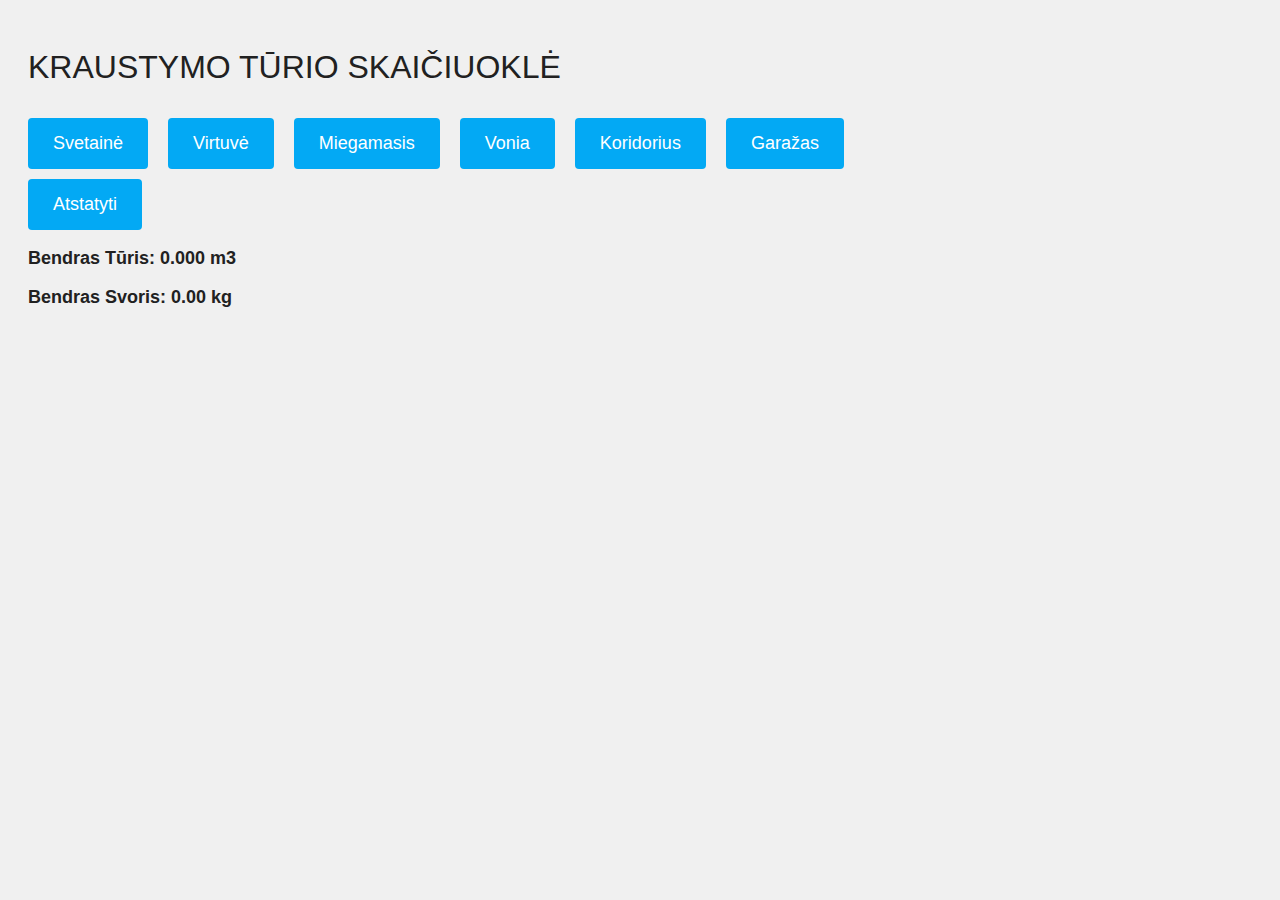
<file: index.html>
<!DOCTYPE html>
<html lang="lt">

<head>
    <meta charset="UTF-8">
    <meta name="viewport" content="width=device-width, initial-scale=1.0">
    <link rel="stylesheet" href="style.css">
    <title>Kraustymo Tūrio Skaičiuoklė</title>
</head>
<body>
    <h1>Kraustymo Tūrio Skaičiuoklė</h1>
    <div id="room-container">
        <button class="room-button" id="living-room">Svetainė</button>
        <button class="room-button" id="kitchen">Virtuvė</button>
        <button class="room-button" id="bedroom">Miegamasis</button>
        <button class="room-button" id="bathroom">Vonia</button>
        <button class="room-button" id="corridor">Koridorius</button>
        <button class="room-button" id="garage">Garažas</button>
    </div>
    <button id="reset-button">Atstatyti</button>
    <script src="script.js"></script>
    <script src="rooms.js"></script>
</body>
</html>
</file>
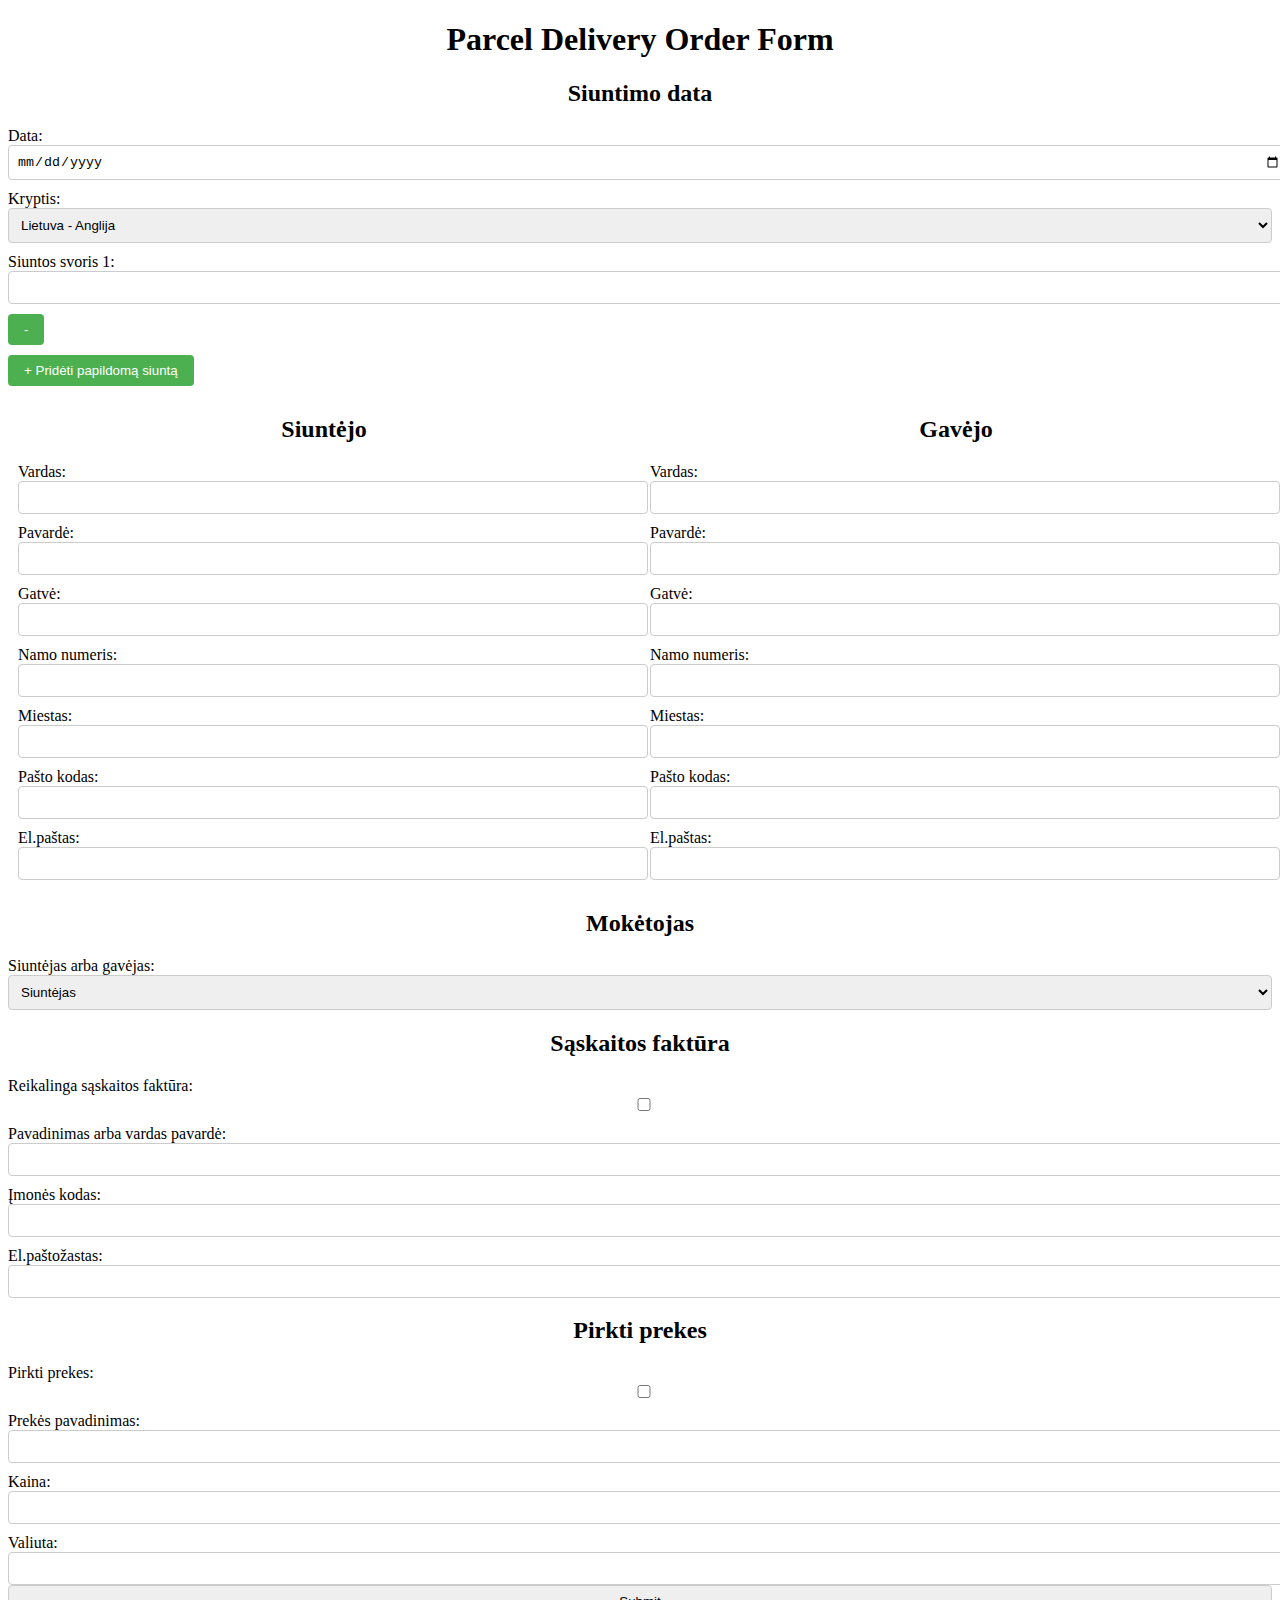
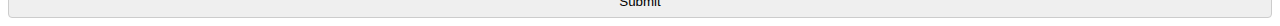
<file: form.html>
<!DOCTYPE html>
<html lang="en">
  <head>
    <meta charset="UTF-8" />
    <meta name="viewport" content="width=device-width, initial-scale=1.0" />
    <title>Document</title>
    <style>
      /* Form container */
      .container {
        max-width: 1000px;
        margin: 0 auto;
        padding: 20px;
        display: flex;
        flex-wrap: wrap;
      }

      .section {
        width: 100%;
        padding: 10px;
      }

      .two-columns {
        display: flex;
      }

      .column {
        flex: 1;
        padding: 10px;
      }

      /* Form heading */
      h1,
      h2 {
        text-align: center;
      }

      /* Form fields */
      label,
      button {
        display: block;
        margin-top: 10px;
      }

      input,
      select {
        width: 100%;
        padding: 8px;
        border-radius: 4px;
        border: 1px solid #ccc;
      }

      button {
        padding: 8px 16px;
        border-radius: 4px;
        background-color: #4caf50;
        color: #fff;
        border: none;
        cursor: pointer;
      }

      button:hover {
        background-color: #45a049;
      }

      @media screen and (max-width: 600px) {
        .two-columns {
          flex-direction: column;
        }
      }
    </style>
  </head>
  <body>
    <h1>Parcel Delivery Order Form</h1>

    <h2>Siuntimo data</h2>
    <label for="data">Data:</label>
    <input type="date" id="data" name="data" required /><br />

    <label for="kryptis">Kryptis:</label>
    <select id="kryptis" name="kryptis" required>
      <option value="lt_uk">Lietuva - Anglija</option>
      <option value="uk_lt">Anglija - Lietuva</option></select
    ><br />

    <div id="additional_shipments">
      <div class="additional-shipment">
        <label for="papildoma_siunta_svoris_1">Siuntos svoris 1:</label>
        <input
          type="number"
          id="papildoma_siunta_svoris_1"
          name="papildoma_siunta_svoris_1"
          required
        />
        <button type="button" onclick="removeAdditionalShipment(this)">
          -
        </button>
      </div>
    </div>
    <button type="button" onclick="addAdditionalShipment()">
      + Pridėti papildomą siuntą
    </button>
    <div class="two-columns">
      <div class="column">
        <h2>Siuntėjo</h2>
        <label for="siuntejo_vardas">Vardas:</label>
        <input
          type="text"
          id="siuntejo_vardas"
          name="siuntejo_vardas"
          required
        /><br />

        <label for="siuntejo_pavarde">Pavardė:</label>
        <input
          type="text"
          id="siuntejo_pavarde"
          name="siuntejo_pavarde"
          required
        /><br />

        <label for="siuntejo_gatve">Gatvė:</label>
        <input
          type="text"
          id="siuntejo_gatve"
          name="siuntejo_gatve"
          required
        /><br />

        <label for="siuntejo_namo_numeris">Namo numeris:</label>
        <input
          type="text"
          id="siuntejo_namo_numeris"
          name="siuntejo_namo_numeris"
          required
        /><br />

        <label for="siuntejo_miestas">Miestas:</label>
        <input
          type="text"
          id="siuntejo_miestas"
          name="siuntejo_miestas"
          required
        /><br />

        <label for="siuntejo_pasto_kodas">Pašto kodas:</label>
        <input
          type="text"
          id="siuntejo_pasto_kodas"
          name="siuntejo_pasto_kodas"
          required
        /><br />

        <label for="siuntejo_el_pastas">El.paštas:</label>
        <input
          type="email"
          id="siuntejo_el_pastas"
          name="siuntejo_el_pastas"
          required
        /><br />
      </div>
      <div class="column">
        <h2>Gavėjo</h2>
        <label for="gavejo_vardas">Vardas:</label>
        <input
          type="text"
          id="gavejo_vardas"
          name="gavejo_vardas"
          required
        /><br />

        <label for="gavejo_pavarde">Pavardė:</label>
        <input
          type="text"
          id="gavejo_pavarde"
          name="gavejo_pavarde"
          required
        /><br />

        <label for="gavejo_gatve">Gatvė:</label>
        <input
          type="text"
          id="gavejo_gatve"
          name="gavejo_gatve"
          required
        /><br />

        <label for="gavejo_namo_numeris">Namo numeris:</label>
        <input
          type="text"
          id="gavejo_namo_numeris"
          name="gavejo_namo_numeris"
          required
        /><br />

        <label for="gavejo_miestas">Miestas:</label>
        <input
          type="text"
          id="gavejo_miestas"
          name="gavejo_miestas"
          required
        /><br />

        <label for="gavejo_pasto_kodas">Pašto kodas:</label>
        <input
          type="text"
          id="gavejo_pasto_kodas"
          name="gavejo_pasto_kodas"
          required
        /><br />

        <label for="gavejo_el_pastas">El.paštas:</label>
        <input
          type="email"
          id="gavejo_el_pastas"
          name="gavejo_el_pastas"
          required
        /><br />
      </div>
    </div>

    <h2>Mokėtojas</h2>
    <label for="moketojas">Siuntėjas arba gavėjas:</label>
    <select id="moketojas" name="moketojas" required>
      <option value="siuntejas">Siuntėjas</option>
      <option value="gavejas">Gavėjas</option></select
    ><br />

    <h2>Sąskaitos faktūra</h2>
    <label for="reikalinga_saskaita">Reikalinga sąskaitos faktūra:</label>
    <input
      type="checkbox"
      id="reikalinga_saskaita"
      name="reikalinga_saskaita"
    /><br />

    <div id="invoice_fields">
      <label for="pavadinimas_vardas_pavarde"
        >Pavadinimas arba vardas pavardė:</label
      >
      <input
        type="text"
        id="pavadinimas_vardas_pavarde"
        name="pavadinimas_vardas_pavarde"
      /><br />

      <label for="imones_kodas">Įmonės kodas:</label>
      <input type="text" id="imones_kodas" name="imones_kodas" /><br />

      <label for="invoice_el_pastas">El.paštožastas:</label>
      <input
        type="email"
        id="invoice_el_pastas"
        name="invoice_el_pastas"
      /><br />
    </div>

    <h2>Pirkti prekes</h2>
    <label for="pirkti_prekes">Pirkti prekes:</label>
    <input type="checkbox" id="pirkti_prekes" name="pirkti_prekes" /><br />

    <div id="item_fields">
      <label for="prekes_pavadinimas">Prekės pavadinimas:</label>
      <input
        type="text"
        id="prekes_pavadinimas"
        name="prekes_pavadinimas"
      /><br />

      <label for="prekes_kaina">Kaina:</label>
      <input type="number" id="prekes_kaina" name="prekes_kaina" /><br />

      <label for="prekes_valiuta">Valiuta:</label>
      <input type="text" id="prekes_valiuta" name="prekes_valiuta" /><br />
    </div>

    <input type="submit" value="Submit" />
    <script>
      function addAdditionalShipment() {
        const additionalShipmentsContainer = document.getElementById(
          "additional_shipments"
        );
        const shipmentCount =
          additionalShipmentsContainer.getElementsByClassName(
            "additional-shipment"
          ).length + 1;

        const additionalShipmentDiv = document.createElement("div");
        additionalShipmentDiv.classList.add("additional-shipment");

        const shipmentWeightLabel = document.createElement("label");
        shipmentWeightLabel.textContent = `Siuntos svoris ${shipmentCount}:`;

        const shipmentWeightInput = document.createElement("input");
        shipmentWeightInput.type = "number";
        shipmentWeightInput.name = `papildoma_siunta_svoris_${shipmentCount}`;
        shipmentWeightInput.required = true;

        const removeShipmentButton = document.createElement("button");
        removeShipmentButton.textContent = "-";
        removeShipmentButton.type = "button";
        removeShipmentButton.addEventListener("click", () => {
          additionalShipmentsContainer.removeChild(additionalShipmentDiv);
        });

        additionalShipmentDiv.appendChild(shipmentWeightLabel);
        additionalShipmentDiv.appendChild(shipmentWeightInput);
        additionalShipmentDiv.appendChild(removeShipmentButton);

        additionalShipmentsContainer.appendChild(additionalShipmentDiv);
      }
    </script>
  </body>
</html>
</file>
<file: style.css>
body {
    font-family: 'Helvetica Neue', Arial, sans-serif;
    padding: 20px;
    background-color: #F0F0F0;
    color: #333;
}

h1 {
    color: #212121;
    text-transform: uppercase;
    font-weight: 300;
}

#room-container {
    margin-top: 20px;
    display: flex;
    flex-wrap: wrap;
    gap: 20px;
}

.room-button,
button {
    background-color: #03A9F4; /* Light blue color */
    color: white;
    padding: 15px 25px;
    text-align: center;
    text-decoration: none;
    font-size: 18px;
    border: none;
    border-radius: 4px;
    cursor: pointer;
    transition: background-color 0.3s ease;
    margin-top: 10px;
}

.room-button:hover,
button:hover {
    background-color: #0288D1; /* Darker blue on hover */
}

ul {
    list-style-type: none;
    padding: 0;
    width: 100%;
    display: flex;
    flex-direction: column;
    align-items: flex-start;
}

li {
    border: 1px solid #ddd;
    margin-top: -1px; /* Prevent double borders */
    background-color: #f6f6f6;
    padding: 15px;
    display: flex;
    justify-content: space-between;
    align-items: center;
    width: 100%;
}

.item-info {
    display: flex;
    align-items: center;
}

.item-info span,
.item-info button {
    margin-left: 15px;
}

p {
    font-size: 18px;
    color: #212121;
    font-weight: bold;
}

.radio-container{
    display: flex;
    flex-direction: column;
    margin-bottom: 10px;
    grid-column: 2/3;
    max-width: 550px;

}
.radio-container label{
    margin-bottom: 10px;
    padding: 10px;
}
.item-info button{
    grid-column: 4/5;
    grid-row: 1/2;
}
.item-info button:first-of-type{
    position: relative;
    top: -40px;
}
.item-info button:nth-of-type(2){
    position: relative;
    top: 40px;
}
.item-info{
    display: grid;
    grid-template-columns: 0.1fr 1fr 0.1fr 0.1fr;
}
.item-name{
   order: -1;
}
</file>
